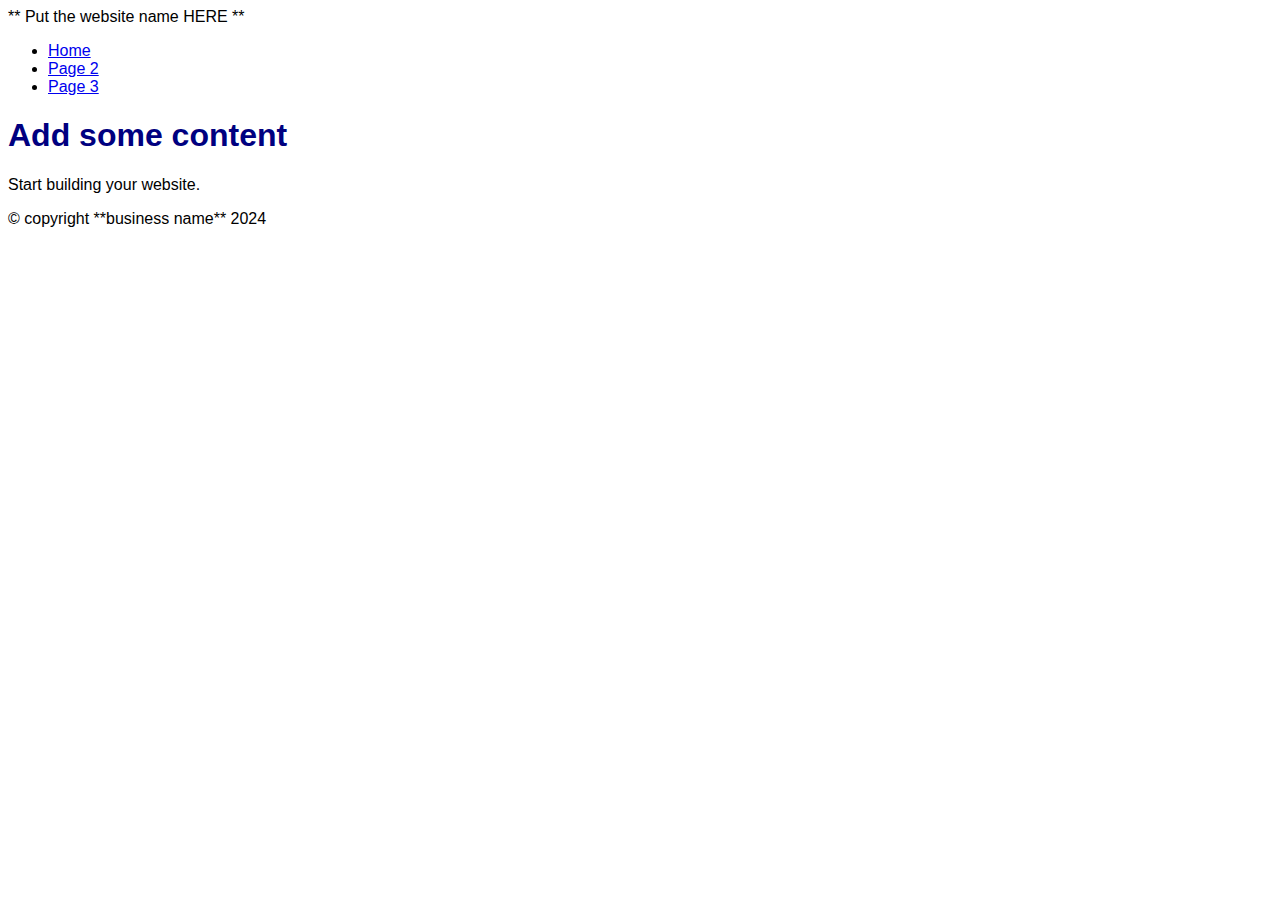
<file: index.html>
<!DOCTYPE html>
<html lang="en">
<head>
  <meta charset="UTF-8">
  <title>** Give this page a short, meaningful title **</title>
  <link rel="stylesheet" href="style/style.css">
</head>
<body>
  <header>** Put the website name HERE **</header>
  <nav>
    <ul>
      <li><a href="index.html">Home</a></li>
      <li><a href="page2.html">Page 2</a></li>
      <li><a href="page3.html">Page 3</a></li>
    </ul>
  </nav>
  <main>
    <h1>Add some content</h1>
    <p>Start building your website.</p>
  </main>
  <footer>&copy; copyright **business name** 2024</your>
  </footer>
</body>
</html>
</file>
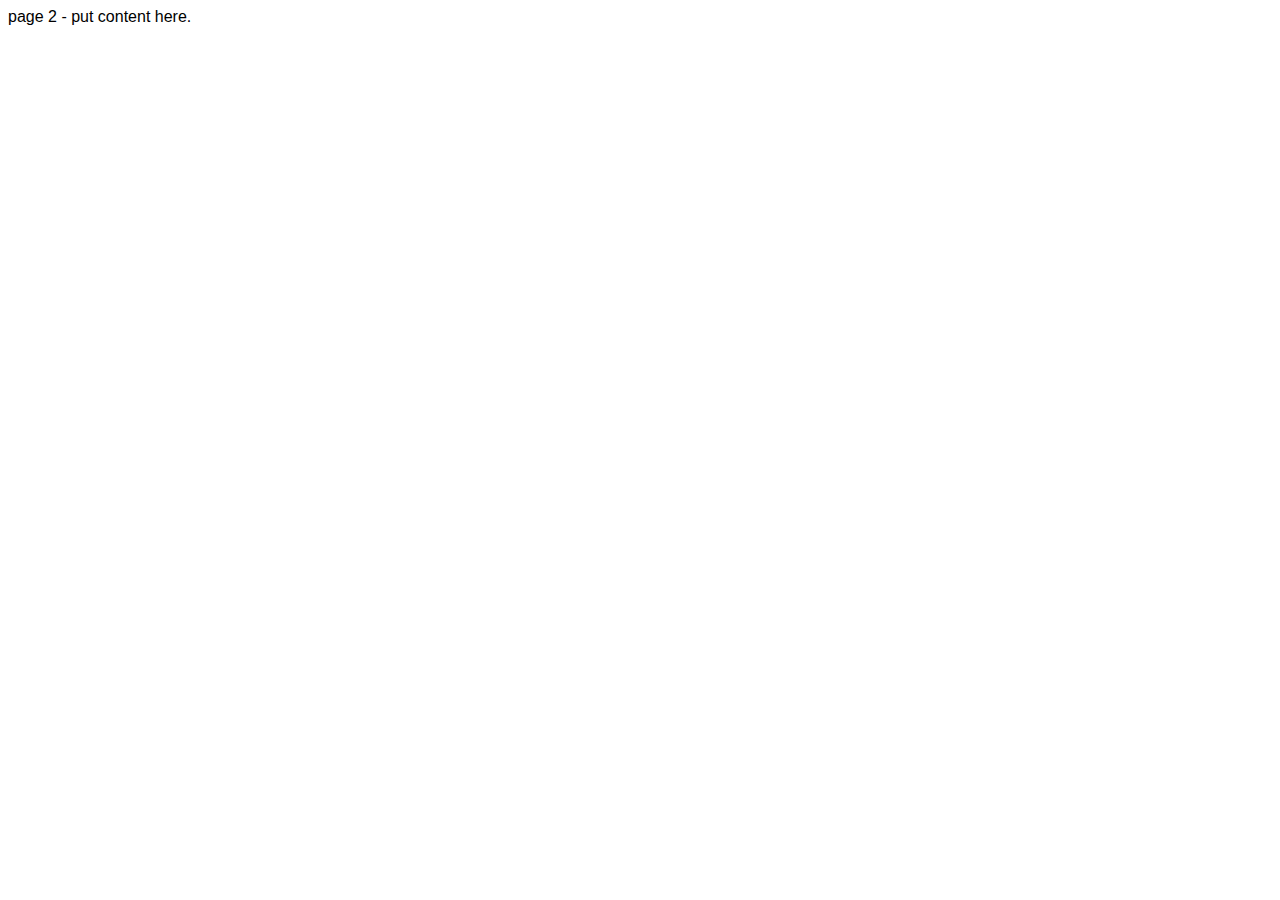
<file: page2.html>
<!DOCTYPE html>
<html lang="en">
  <head>
    <meta charset="UTF-8" />
    <title>** Give this page a short, meaningful title **</title>
    <link rel="stylesheet" href="style/style.css" />
  </head>
  <body>
    page 2 - put content here.
  </body>
</html>
</file>
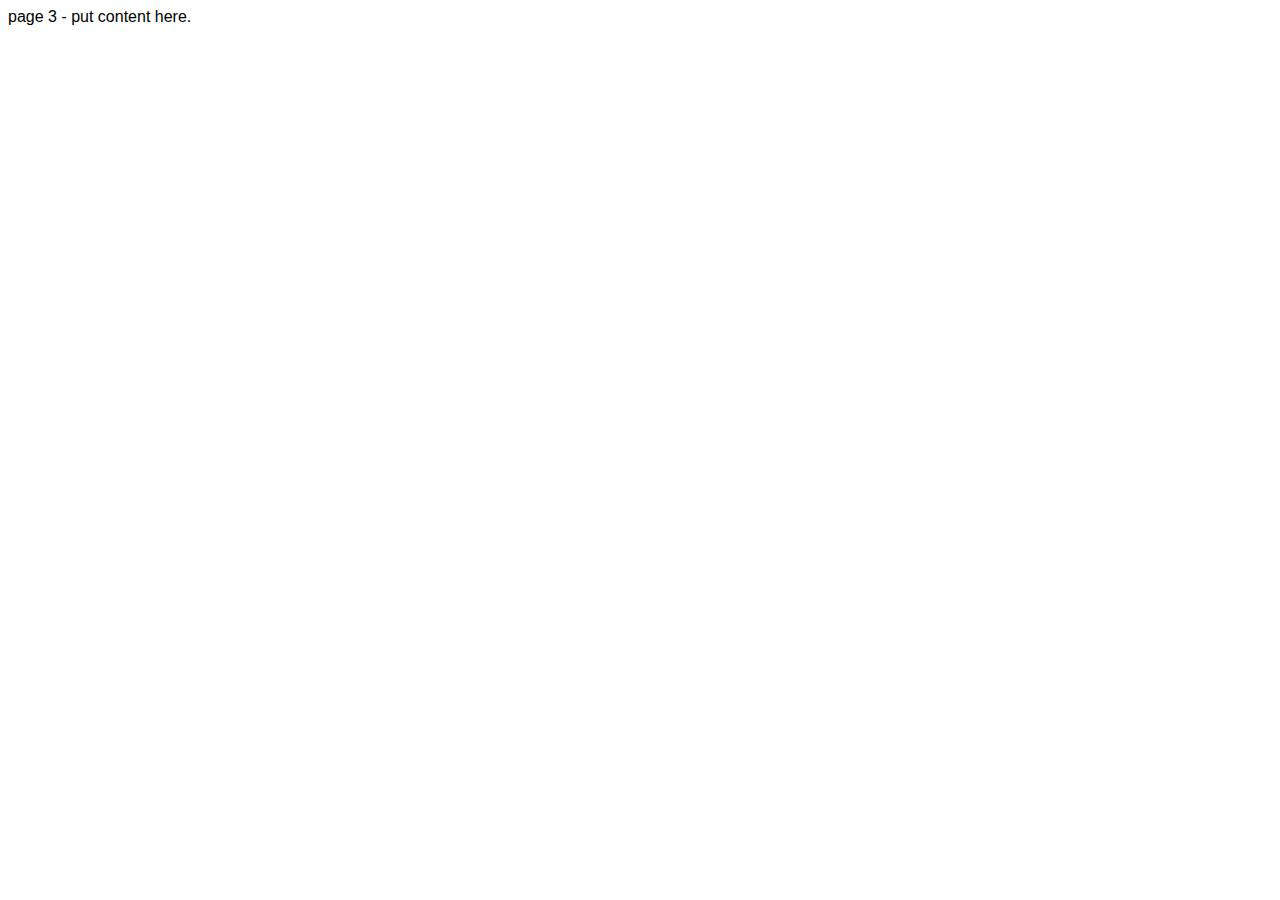
<file: page3.html>
<!DOCTYPE html>
<html lang="en">
  <head>
    <meta charset="UTF-8" />
    <title>** Give this page a short, meaningful title **</title>
    <link rel="stylesheet" href="style/style.css" />
  </head>
  <body>
    page 3 - put content here.
  </body>
</html>
</file>
<file: style/style.css>
body {
  font-family: "Arial", sans-serif;
}

h1 {
  color: navy;
}
</file>
